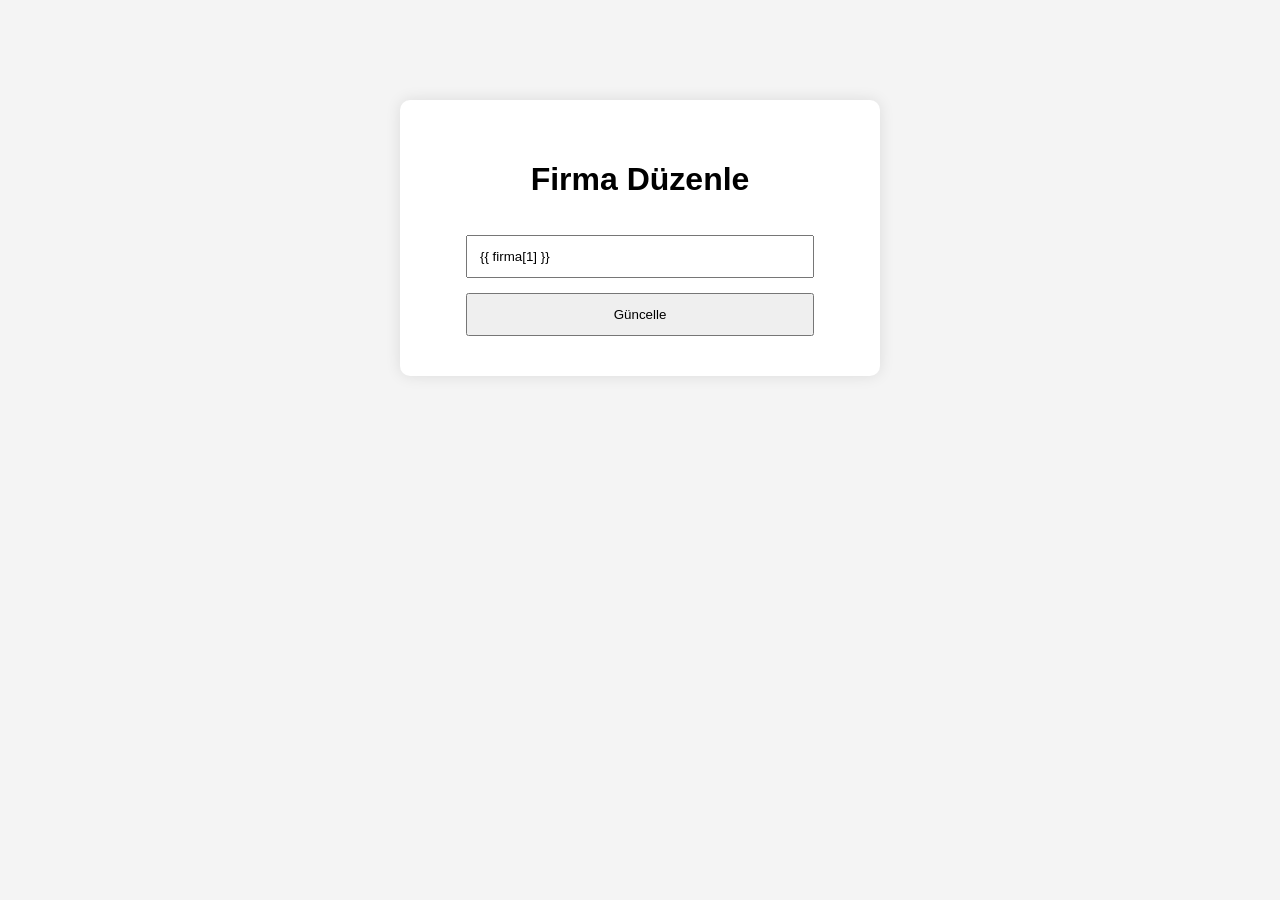
<file: templates/duzenle.html>
<!DOCTYPE html>
<html>
<head>
    <title>Düzenle</title>
    <link rel="stylesheet" href="/static/style.css">
</head>
<body>

<div class="box">
    <h1>Firma Düzenle</h1>

    <form method="POST">
        <input type="text" name="firma" value="{{ firma[1] }}">
        <button type="submit">Güncelle</button>
    </form>
</div>

</body>
</html>
</file>
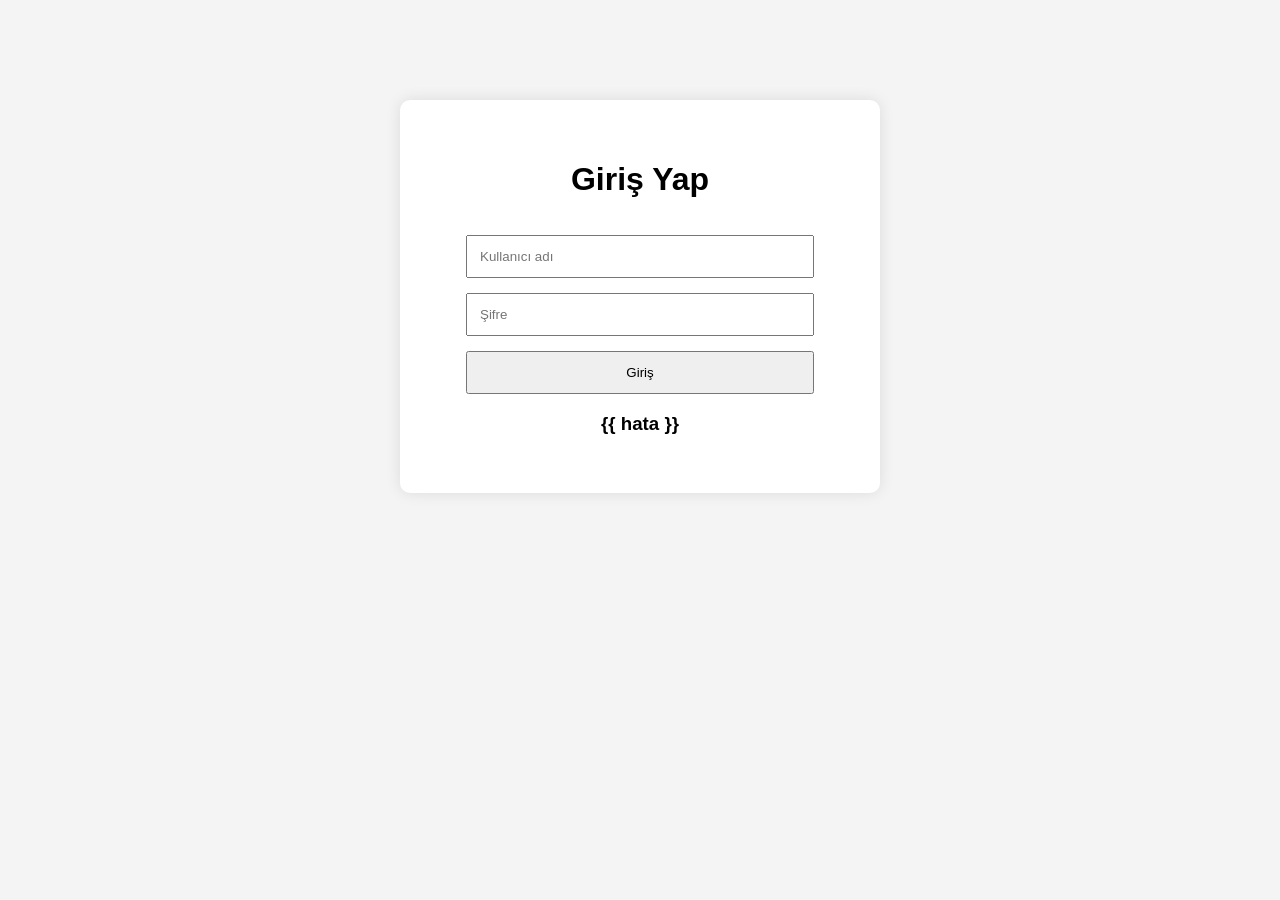
<file: templates/login.html>
<!DOCTYPE html>
<html>
<head>
    <title>Login</title>
    <link rel="stylesheet" href="/static/style.css">
</head>
<body>

<div class="box">
    <h1>Giriş Yap</h1>

    <form method="POST">
        <input type="text" name="kullanici" placeholder="Kullanıcı adı">
        <input type="password" name="sifre" placeholder="Şifre">
        <button type="submit">Giriş</button>
    </form>

    <h3>{{ hata }}</h3>
</div>

</body>
</html>
</file>
<file: static/style.css>
body {
    font-family: Arial;
    background: #f4f4f4;
    display: flex;
    justify-content: center;
    margin-top: 100px;
}

.box {
    background: white;
    padding: 40px;
    width: 400px;
    border-radius: 10px;
    box-shadow: 0 0 15px rgba(0,0,0,0.1);
    text-align: center;
}

input {
    width: 80%;
    padding: 12px;
    margin-top: 15px;
}

button {
    width: 87%;
    padding: 12px;
    margin-top: 15px;
    cursor: pointer;
}

ul {
    margin-top: 20px;
    padding: 0;
}

li {
    list-style: none;
    background: #f1f1f1;
    padding: 10px;
    margin-top: 5px;
    width: 80%;
    margin-left: auto;
    margin-right: auto;
}

a {
    margin-left: 15px;
    color: red;
    text-decoration: none;
    font-weight: bold;
}

a {
    display: inline-block;
    margin-top: 10px;
    color: red;
    text-decoration: none;
}
</file>
